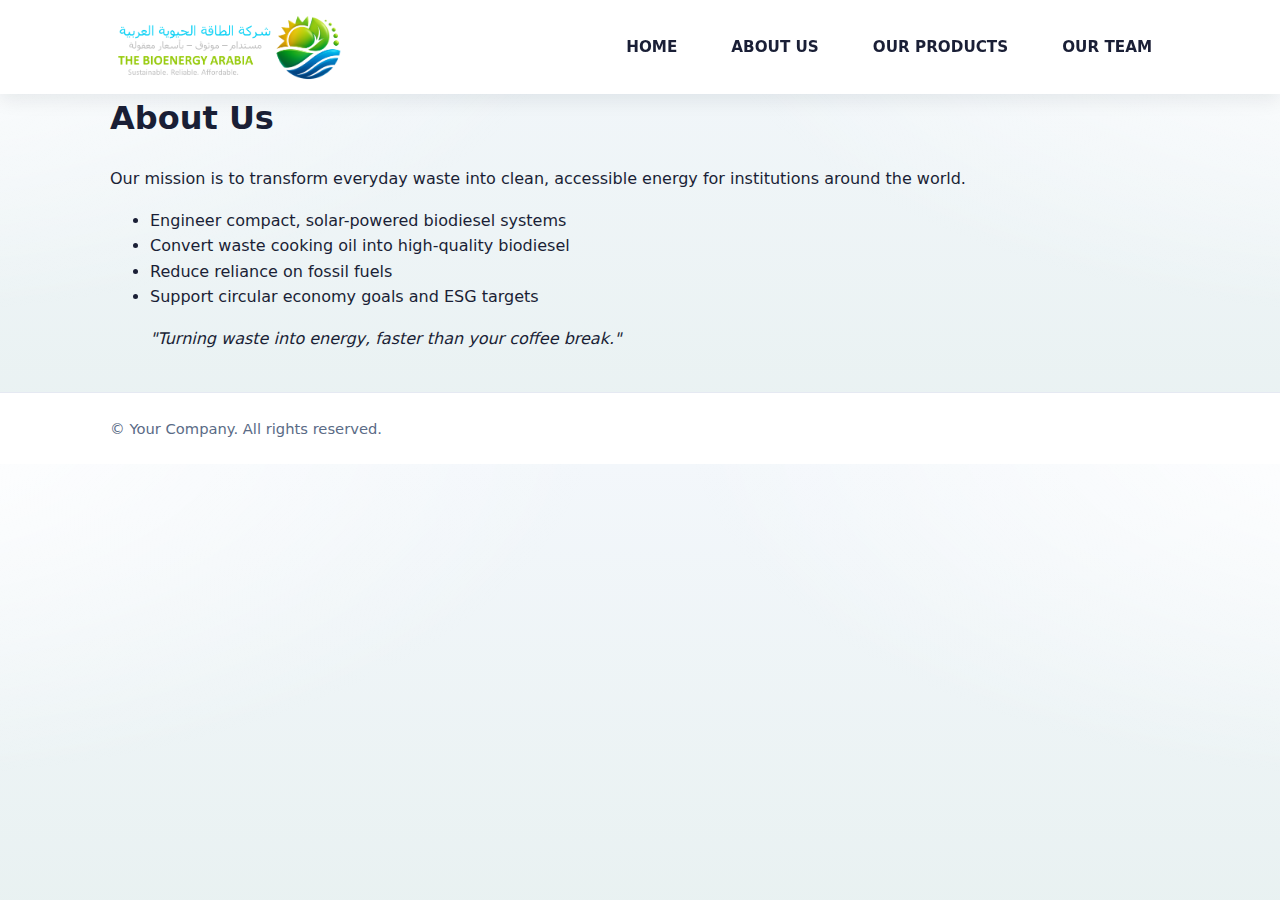
<file: about.html>
<!doctype html>
<html lang="en">
<head>
  <meta charset="utf-8" />
  <meta name="viewport" content="width=device-width, initial-scale=1" />
  <title>About – Your Site</title>
  <meta name="description" content="A fast, hand-editable HTML site on GitHub Pages." />
  <meta property="og:title" content="About – Your Site" />
  <meta property="og:description" content="A fast, hand-editable HTML site on GitHub Pages." />
  <meta property="og:type" content="website" />
  <meta property="og:image" content="/assets/images/hero.svg" />
  <link rel="icon" href="/assets/images/hero.svg" />
  <link rel="stylesheet" href="/assets/styles.css" />
</head>
<body>
  <div id="site-header"></div>
  <main>
    <div class="container">
      <h1>About Us</h1>
<p>Our mission is to transform everyday waste into clean, accessible energy for institutions around the world.</p>
<ul>
  <li>Engineer compact, solar-powered biodiesel systems</li>
  <li>Convert waste cooking oil into high-quality biodiesel</li>
  <li>Reduce reliance on fossil fuels</li>
  <li>Support circular economy goals and ESG targets</li>
</ul>
<blockquote><em>"Turning waste into energy, faster than your coffee break."</em></blockquote>
    </div>
  </main>
  <div id="site-footer"></div>
  <script>
    Promise.all([
      fetch('/partials/header.html').then(r=>r.text()).then(t=>document.getElementById('site-header').innerHTML=t),
      fetch('/partials/footer.html').then(r=>r.text()).then(t=>document.getElementById('site-footer').innerHTML=t)
    ]);
  </script>
</body>
</html>
</file>
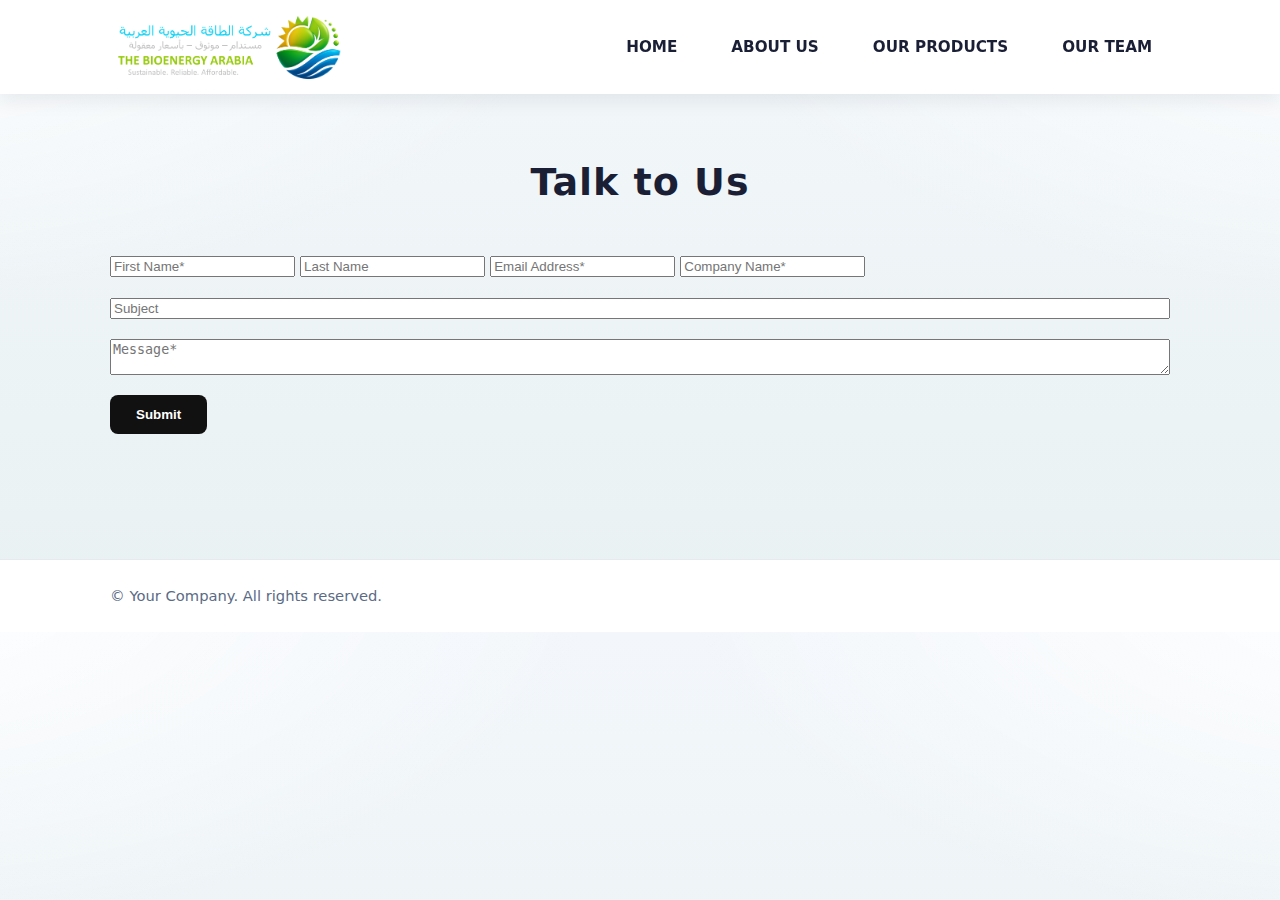
<file: contact.html>
<!doctype html>
<html lang="en">
<head>
  <meta charset="utf-8" />
  <meta name="viewport" content="width=device-width, initial-scale=1" />
  <title>Contact – Bioenergy Arabia</title>
  <meta name="description" content="Get in touch with Bioenergy Arabia." />
  <meta property="og:title" content="Contact – Bioenergy Arabia" />
  <meta property="og:description" content="Get in touch with Bioenergy Arabia." />
  <meta property="og:type" content="website" />
  <meta property="og:image" content="assets/images/icon.png" />
  <link rel="icon" href="assets/images/icon.png" />
  <link rel="stylesheet" href="assets/styles.css" />
</head>

<body>
  <!-- Header gets injected here -->
  <div id="site-header"></div>

  <main>
    <div class="container">
      <section class="contact-section">
        <h1 class="contact-title">Talk to Us</h1>

        <form id="contact-form" class="contact-form" action="https://formspree.io/f/xovpwaqy" method="POST">
          <input type="hidden" name="_subject" value="New message from bioenergyarabia.com" />

          <div class="form-grid">
            <input type="text"  name="first"   placeholder="First Name*"   required />
            <input type="text"  name="last"    placeholder="Last Name" />
            <input type="email" name="email"   placeholder="Email Address*" required />
            <input type="text"  name="company" placeholder="Company Name*"  required />
          </div>

          <input  type="text" name="subject" class="form-full" placeholder="Subject" />
          <textarea name="message" class="form-full" placeholder="Message*" required></textarea>

          <div class="contact-actions">
            <button type="submit" class="btn-primary btn-large">Submit</button>
          </div>
          <p id="form-status" class="small" style="text-align:center; margin-top:10px;"></p>
        </form>
      </section>
    </div>
  </main>

  <!-- Footer gets injected here -->
  <div id="site-footer"></div>

  <!-- Scripts at the very end so #site-header / #site-footer exist -->
  <script>
    // Inject header/footer once DOM is ready
    document.addEventListener('DOMContentLoaded', () => {
      const v = 'v=2'; // cache-bust GitHub CDN
      const headerEl = document.getElementById('site-header');
      const footerEl = document.getElementById('site-footer');

      Promise.all([
        fetch('partials/header.html?' + v).then(r => r.ok ? r.text() : '').then(html => { if (html && headerEl) headerEl.innerHTML = html; }),
        fetch('partials/footer.html?' + v).then(r => r.ok ? r.text() : '').then(html => { if (html && footerEl) footerEl.innerHTML = html; })
      ]).catch(() => { /* ignore fetch errors silently */ });

      // Formspree AJAX submit (stay on page)
      const form = document.getElementById('contact-form');
      const statusEl = document.getElementById('form-status');

      if (form) {
        form.addEventListener('submit', async (e) => {
          e.preventDefault();
          if (statusEl) statusEl.textContent = 'Sending...';

          try {
            const res = await fetch(form.action, {
              method: 'POST',
              headers: { 'Accept': 'application/json' },
              body: new FormData(form)
            });

            if (res.ok) {
              form.reset();
              if (statusEl) statusEl.textContent = '✅ Thank you! Your message has been sent.';
            } else {
              const data = await res.json().catch(() => ({}));
              if (statusEl) statusEl.textContent = data.errors
                ? data.errors.map(e => e.message).join(', ')
                : '⚠️ Oops, something went wrong. Please try again.';
            }
          } catch {
            if (statusEl) statusEl.textContent = '🚫 Network error. Please try again later.';
          }
        });
      }
    });
  </script>
</body>
</html>
</file>
<file: assets/styles.css>
/* ===== Theme (light) ===== */
:root{
  --bg-start:#f3f7fb;       /* page background gradient */
  --bg-end:#e8f1f1;
  --surface:#ffffff;        /* cards, header */
  --text:#1a1f36;           /* main text */
  --muted:#5a6b86;          /* secondary text */
  --border:#e5e9f2;         /* subtle borders */
  --accent:#0f766e;         /* deep teal */
  --accent-2:#0e9f6e;       /* brighter teal (hover) */
  --pill:#eef7f6;           /* nav pill bg on hover */
  --shadow:0 6px 18px rgba(16, 24, 40, .08);
  --header-height: 72px;  /* default, updated by JS */
}

/* ===== Reset & base ===== */
*{box-sizing:border-box}
html,body{margin:0;padding:0}
body{
  font:16px/1.6 system-ui,-apple-system,Segoe UI,Roboto,Inter,Arial,sans-serif;
  color:var(--text);
  padding-top:0;  /* Remove the padding that creates space */
  background:
    radial-gradient(1200px 600px at -10% -10%, #ffffff 0%, transparent 60%),
    radial-gradient(1200px 600px at 110% -10%, #ffffff 0%, transparent 60%),
    linear-gradient(180deg,var(--bg-start),var(--bg-end));
}

/* ===== Layout helpers ===== */
.container{max-width:1100px;margin:0 auto;padding:0 20px}

main {
  margin-top: 0;  /* No extra margin needed since we removed body padding */
}

/* ===== Header (fixed + shrink) ===== */
.site-header {
  position: fixed;
  top: 0;
  left: 0;
  right: 0;
  width: 100%;
  background: var(--surface);
  box-shadow: var(--shadow);
  z-index: 1000;
  transition: padding 0.25s ease, box-shadow 0.25s ease;
  padding: 12px 0;
}

.site-header.scrolled {
  padding: 8px 0;
  box-shadow: 0 2px 10px rgba(0,0,0,0.15);
}

.header-row {
  display: flex;
  align-items: center;
  justify-content: space-between;
  gap: 20px;
}

.brand {
  display: flex;
  align-items: center;
  gap: 12px;
  text-decoration: none;
  color: inherit;
  transition: all 0.3s ease;
}

.brand img {
  height: 70px;   /* smaller logo */
  width: auto;
  transition: height 0.25s ease;
  border: none;
  outline: none;
}

.site-header.scrolled .brand img {
  height: 40px;
}

.brand .brand-text {
  font-weight: 700;
  letter-spacing: .3px;
}

.menu { display:flex; gap:18px; list-style:none; margin:0; padding:0; align-items:center; }
.menu a {
  display:inline-block; padding:10px 18px; text-decoration:none;
  color:var(--text); font-weight:600; border-radius:20px; transition:all 0.2s ease; font-size:.95rem;
}
.site-header.scrolled .menu a { padding:8px 16px; font-size:.9rem; }
.menu a:hover { background:var(--pill); color:var(--accent); }
.menu a[aria-current="page"] { background:var(--accent); color:#fff; }

/* ===== Hamburger Menu (Hidden on Desktop) ===== */
.hamburger {
  display: none; /* Hidden by default on desktop */
  flex-direction: column;
  justify-content: space-between;
  width: 30px;
  height: 24px;
  background: transparent;
  border: none;
  cursor: pointer;
  padding: 0;
  z-index: 1001;
}

.hamburger span {
  width: 100%;
  height: 3px;
  background: var(--text);
  border-radius: 3px;
  transition: all 0.3s ease;
}

.hamburger.active span:nth-child(1) {
  transform: rotate(45deg) translate(8px, 8px);
}

.hamburger.active span:nth-child(2) {
  opacity: 0;
}

.hamburger.active span:nth-child(3) {
  transform: rotate(-45deg) translate(8px, -8px);
}

/* Push page content below fixed header */
body { padding-top: var(--header-height); }

/* ===== Smooth Scroll Offset ===== */
html {
  scroll-behavior: smooth;
}

section[id] {
  scroll-margin-top: 100px;
}

.site-header.scrolled ~ main section[id] {
  scroll-margin-top: 70px;
}

@media (max-width: 768px) {
  .site-header {
    padding: 10px 0;
  }
  
  .site-header.scrolled {
    padding: 6px 0;
  }
  
  .brand img {
    height: 45px;
  }
  
  .site-header.scrolled .brand img {
    height: 32px;
  }
  
  /* Show hamburger on mobile */
  .hamburger {
    display: flex;
  }
  
  /* Hide and transform menu to mobile dropdown */
  .nav-menu {
    display: none; /* hidden until activated */
    position: fixed;
    top: 0;
    left: 0;
    width: 100%;
    height: 100vh;
    background: var(--surface);
    transform: translateX(-100%);
    transition: transform 0.3s ease;
    z-index: 1002; /* above header */
    padding-top: 80px;
    overflow-y: auto;
    pointer-events: none; /* no interaction when hidden */
  }
  
  .nav-menu.active {
    display: block;
    transform: translateX(0);
    box-shadow: 0 0 20px rgba(0, 0, 0, 0.3);
    pointer-events: auto;
  }
  
  .menu {
    flex-direction: column;
    gap: 0;
    padding: 20px 0;
  }
  
  .menu li {
    width: 100%;
    border-bottom: 1px solid var(--border);
  }
  
  .menu a {
    display: block;
    padding: 18px 24px;
    font-size: 1rem;
    border-radius: 0;
    text-align: left;
  }
  
  .menu a:hover {
    background: var(--pill);
  }
  
  .site-header.scrolled .menu a {
    padding: 18px 24px;
    font-size: 1rem;
  }
}

/* ===== Hero panel ===== */
.hero{
  margin:28px 0 20px;
  border-radius:18px;
  box-shadow:var(--shadow);
  padding:0;  /* remove padding */
  overflow:hidden;  /* ensure image respects border-radius */
}
.hero h1{font-size:clamp(32px,5vw,54px); line-height:1.1; margin:0 0 12px}
.hero p{margin:0; opacity:.95; max-width:100%}
.hero img {
  width: 100%;
  height: auto;
  display: block;
  border-radius:18px;  /* match parent border-radius */
}

/* ===== Cards/grid ===== */
.grid{display:grid; gap:16px; grid-template-columns:repeat(auto-fit,minmax(240px,1fr)); margin:22px 0}
.card{
  background:var(--surface);
  border:1px solid var(--border);
  border-radius:16px;
  padding:18px;
  box-shadow:var(--shadow);
}
.card h3{margin:0 0 6px}
/* center images inside feature cards */
.card img { display: block; margin: 0 auto; width: auto; max-width: 100%; }
/* center heading/description for specific card helper */
.card.card-center h3,
.card.card-center p{
  text-align:center;
}
.card.card-center .lead{
  font-weight:700;
  font-size:1.05rem;
  margin:10px 0 6px;
}
.card.card-center .sub{
  font-style:italic;
  font-weight:400;
  font-size:0.92rem;
  margin:4px 0 0;
  color:var(--muted);
}
/* specific styles for the biodiesel card lead + sub lines */
.card.card-bio .lead{
  font-weight:700;
  text-align:center;
  font-size:1.05rem;
  margin:10px 0 6px;
}
.card.card-bio .sub{
  font-style:italic;
  font-weight:400;
  font-size:0.85rem;
  margin:4px 0 0;
  color:var(--muted);
  text-align:center;
}
/* center the biodiesel card heading */
.card.card-bio h3{
  text-align:center;
}
.small{font-size:.92rem; color:var(--muted)}


/* ===== Media & footer ===== */
img{max-width:100%; height:auto; border-radius:12px; border:1px solid var(--border)}
.footer{
  margin-top:40px; border-top:1px solid var(--border);
  background:var(--surface);
  color:var(--muted);
  padding:24px 0;
}
button{
  padding:10px 14px; border:0; border-radius:10px;
  background:var(--accent); color:#fff; font-weight:700; cursor:pointer
}
button:hover{background:var(--accent-2)}


/* ===== Milestone Subsection ===== */
.milestone {
  margin: 48px 0 28px 0; /* increased vertical spacing */
  padding: 0 0 0 0;
}
.milestone-title {
  font-size: 2.2rem;
  font-weight: 800;
  margin-bottom: 20px; /* larger gap under title */
  text-align: left;
}
.milestone-grid {
  display: grid;
  /* give the image a bit more horizontal space than the text */
  grid-template-columns: 45% 55%;
  gap: 40px; /* increased gap for breathing room */
  align-items: start;
}
.milestone-text {
  text-align: left;
  max-width: 88%;
  padding-right: 12px;
}
.milestone-image {
  display: flex;
  align-items: flex-start;
  justify-content: flex-end;
}
.milestone-image img {
  max-width: 100%;
  /* increase visual presence while staying inside the section */
  max-height: 380px;
  border-radius: 14px;
  box-shadow: var(--shadow);
  border: 1px solid var(--border);
}
@media (max-width: 900px) {
  .milestone-grid {
    grid-template-columns: 1fr;
    gap: 18px;
  }
  .milestone-image {
    justify-content: flex-start;
    margin-top: 10px;
  }
}

/* ===== DTV subsection (image left, right-aligned text right) ===== */
.dtv-section {
  margin: 44px 0 28px 0; /* more vertical breathing room */
}
.dtv-grid {
  display: grid;
  /* make the image column slightly larger to increase picture width */
  grid-template-columns: 60% 40%;
  gap: 40px; /* larger horizontal gap for visual balance */
  align-items: start;
}
.dtv-image {
  display: flex;
  align-items: flex-start;
  justify-content: flex-start;
}
.dtv-image img {
  max-width: 100%;
  /* taller image to match increased width */
  max-height: 420px;
  border-radius: 12px;
  box-shadow: var(--shadow);
  border: 1px solid var(--border);
}
.dtv-text {
  display: flex;
  align-items: flex-start;
  justify-content: flex-end;
  padding-left: 12px;
}
.dtv-paragraph {
  text-align: right;
  max-width: 92%;
  color: var(--text);
  line-height: 1.6;
}
@media (max-width: 900px) {
  .dtv-grid {
    grid-template-columns: 1fr;
    gap: 16px;
  }
  .dtv-text { justify-content: flex-start; }
  .dtv-paragraph { text-align: left; }
}

/* ===== Our Initiatives subsection ===== */
.initiatives {
  margin: 36px 0 18px 0;
}
.initiatives-title {
  font-size: clamp(1.6rem, 3.8vw, 2.4rem);
  font-weight: 800;
  margin: 0 0 12px 0;
  text-align: left;
}
.initiatives-content {
  max-width: 760px;
  text-align: left;
  color: var(--text);
  line-height: 1.6;
}
@media (max-width: 720px) {
  .initiatives { margin: 28px 0; }
  .initiatives-content { max-width: 100%; }
}

/* ===== BIBAN subsection (left text, right image) ===== */
.biban-section {
  margin: 36px 0 18px 0;
}
.biban-grid {
  display: grid;
  /* left paragraph up to center line, image occupies right half */
  grid-template-columns: 48% 52%;
  gap: 36px;
  align-items: start;
}
.biban-text {
  text-align: left;
  max-width: 92%; /* keep paragraph from exceeding center line */
}
.biban-image {
  display: flex;
  align-items: flex-start;
  justify-content: flex-end;
}
.biban-image img {
  max-width: 100%;
  max-height: 380px;
  border-radius: 12px;
  box-shadow: var(--shadow);
  border: 1px solid var(--border);
}
@media (max-width: 900px) {
  .biban-grid { grid-template-columns: 1fr; gap: 18px; }
  .biban-image { justify-content: flex-start; }
  .biban-text { max-width: 100%; }
}

/* ===== Ministry subsection (left image, right-aligned text right) ===== */
.ministry-section {
  margin: 36px 0 18px 0;
}
.ministry-grid {
  display: grid;
  /* left image, right-aligned paragraph occupies right half */
  grid-template-columns: 48% 52%;
  gap: 36px;
  align-items: start;
}
.ministry-image {
  display: flex;
  align-items: flex-start;
  justify-content: flex-start;
}
.ministry-image img {
  max-width: 100%;
  max-height: 380px;
  border-radius: 12px;
  box-shadow: var(--shadow);
  border: 1px solid var(--border);
}
.ministry-text {
  display: flex;
  align-items: flex-start;
  justify-content: flex-end;
  padding-left: 12px;
}
.ministry-text p {
  text-align: right;
  max-width: 92%; /* keep paragraph from exceeding center line */
  color: var(--text);
  line-height: 1.6;
}
@media (max-width: 900px) {
  .ministry-grid { grid-template-columns: 1fr; gap: 18px; }
  .ministry-image { justify-content: flex-start; }
  .ministry-text { justify-content: flex-start; padding-left: 0; }
  .ministry-text p { text-align: left; max-width: 100%; }
}


/* ===== Benefit button ===== */
.btn-primary{
  display:inline-block;
  background:#111;
  color:#fff;
  font-weight:700;
  padding:12px 26px;
  border-radius:8px;
  text-decoration:none;
  transition:all .25s ease;
}
.btn-primary:hover{
  background:#333;
  transform:translateY(-2px);
}
.cta{
  text-align:center;
  margin-top:10px;
}


/* ===== Contact Section ===== */
.contact-section {
  margin: 48px 0;
  padding: 32px 0;
}

.contact-title {
  font-size: clamp(28px, 4vw, 38px);
  font-weight: 700;
  color: var(--text);
  margin: 0 0 40px 0;
  text-align: center;
  letter-spacing: 1px;
}

.contact-grid {
  display: grid;
  grid-template-columns: 1fr 1fr;
  gap: 48px;
  max-width: 1100px;
  margin: 0 auto;
}

.contact-info h3 {
  font-size: 1.5rem;
  color: var(--text);
  margin: 0 0 16px 0;
}

.contact-info > p {
  line-height: 1.7;
  margin-bottom: 32px;
  color: var(--muted);
}

.contact-info {
  display: flex;
  flex-direction: column;
  height: 100%;
}

.contact-details {
  display: flex;
  flex-direction: column;
  gap: 24px;
  margin-bottom: 24px;
}

.contact-item {
  padding: 16px;
  background: var(--surface);
  border-radius: 8px;
  border: 1px solid var(--border);
}

.contact-item strong {
  display: block;
  margin-bottom: 8px;
  color: var(--accent);
  font-size: 1rem;
}

.contact-item p {
  margin: 0;
  line-height: 1.6;
  color: var(--text);
}

.contact-item a {
  color: var(--text);
  text-decoration: none;
  transition: color 0.3s;
}

.contact-item a:hover {
  color: var(--accent);
}

.contact-form-wrapper {
  background: var(--surface);
  padding: 32px;
  border-radius: 12px;
  border: 1px solid var(--border);
  box-shadow: var(--shadow);
}

.contact-form {
  display: flex;
  flex-direction: column;
  gap: 20px;
}

.form-group {
  display: flex;
  flex-direction: column;
}

.form-group label {
  font-weight: 600;
  margin-bottom: 8px;
  color: var(--text);
  font-size: 0.95rem;
}

.form-group input,
.form-group textarea {
  padding: 12px 16px;
  border: 1px solid var(--border);
  border-radius: 8px;
  font-size: 1rem;
  font-family: inherit;
  background: var(--background);
  color: var(--text);
  transition: border-color 0.3s;
}

.form-group input:focus,
.form-group textarea:focus {
  outline: none;
  border-color: var(--accent);
}

.form-group textarea {
  resize: vertical;
  min-height: 120px;
}

.btn-submit {
  padding: 14px 32px;
  background: var(--accent);
  color: white;
  border: none;
  border-radius: 8px;
  font-size: 1rem;
  font-weight: 600;
  cursor: pointer;
  transition: background 0.3s;
}

.btn-submit:hover {
  background: var(--accent-2);
}

.form-message {
  padding: 12px;
  border-radius: 8px;
  text-align: center;
  font-size: 0.95rem;
  display: none;
  margin-top: 12px;
}

.form-message.success {
  background: #d4edda;
  color: #155724;
  border: 1px solid #c3e6cb;
  display: block;
}

.form-message.error {
  background: #f8d7da;
  color: #721c24;
  border: 1px solid #f5c6cb;
  display: block;
}

.contact-map {
  margin-top: 24px;
  border-radius: 8px;
  overflow: hidden;
  box-shadow: var(--shadow);
  height: 100%;
  min-height: 400px;
}

.contact-map iframe {
  display: block;
  width: 100%;
  height: 100%;
  min-height: 400px;
}

@media (max-width: 900px) {
  .contact-grid {
    grid-template-columns: 1fr;
    gap: 32px;
  }

  .contact-form-wrapper {
    padding: 24px;
  }
  
  .contact-map {
    min-height: 300px;
  }
  
  .contact-map iframe {
    min-height: 300px;
  }
}

/* ===== About Page ===== */
.about-container {
  padding: 40px 0 60px;
}

.about-quote {
  font-style: italic;
  font-size: 1.3rem;
  color: #2b2b2b;
  text-align: center;
  margin-bottom: 40px;
}

.about-flex {
  display: flex;
  align-items: flex-start;
  gap: 40px;
  flex-wrap: wrap;
}

.about-image img {
  max-width: 450px;
  width: 100%;
  border-radius: 10px;
  box-shadow: 0 6px 20px rgba(0,0,0,0.15);
}

.about-content {
  flex: 1;
  background-color: #0f766e;
  color: #fff;
  padding: 32px 36px;
  border-radius: 12px;
  box-shadow: 0 6px 24px rgba(0,0,0,0.1);
}

.about-content h2 {
  margin-top: 0;
  color: #fff;
  font-size: 1.6rem;
}

.about-content ul {
  list-style: disc;
  padding-left: 24px;
  margin-top: 10px;
}

.about-content li {
  margin-bottom: 6px;
}

/* Responsive behavior */
@media (max-width: 900px) {
  .about-flex { flex-direction: column; align-items: center; }
  .about-image img { max-width: 100%; }
  .about-content { width: 100%; }
}

/* Make the two columns equal height */
.about-flex {
  align-items: stretch;              /* override flex-start so both columns match height */
}

/* New video block styled like the image card, but fills height */
.about-video {
  flex: 1;                           /* share width with the right box (50/50) */
  min-width: 0;                      /* prevent overflow in flex layouts */
  border-radius: 12px;
  overflow: hidden;
  box-shadow: 0 6px 20px rgba(0,0,0,0.15);
  background: #000;                  /* nice while video loads */
  display: flex;                     /* let iframe stretch */
}

/* Fill the card; desktop uses full height to match the right box */
.about-video iframe {
  width: 100%;
  height: 100%;                      /* equal height with .about-content */
  border: 0;
}

/* Responsive: stack vertically and keep 16:9 */
@media (max-width: 900px) {
  .about-video { width: 100%; height: auto; }
  .about-video iframe {
    height: auto;
    aspect-ratio: 16 / 9;            /* keep proportion on mobile */
  }
}


/* ===== Team Section (updated for education lines) ===== */
.team-section {
  padding: 40px 0 60px;
}

.team-section h1 {
  text-align: left;
  margin-bottom: 30px;
  font-size: 1.8rem;
}

.team-grid {
  display: grid;
  grid-template-columns: repeat(auto-fit, minmax(220px, 1fr));
  gap: 24px;
}

.team-card {
  background: #ffffff;
  border-radius: 16px;
  border: 1px solid #e5e9f2;
  box-shadow: 0 4px 16px rgba(0, 0, 0, 0.05);
  padding: 20px 16px;
  display: flex;
  flex-direction: column;
  align-items: center;
  justify-content: flex-start;
  height: 420px; /* Slightly taller for extra text */
  overflow: hidden;
  transition: transform 0.25s ease, box-shadow 0.25s ease;
}

.team-card img {
  width: 140px;
  height: 140px;
  object-fit: cover;
  border-radius: 12px;
  margin-bottom: 14px;
  box-shadow: 0 4px 12px rgba(0,0,0,0.08);
}

/* Slight zoom for a specific team photo without changing the layout size
   - keep the image element the same 140x140 size so the card layout doesn't shift
   - use transform: scale to visually enlarge the photo
   - allow this card to show the expanded image without cropping via overflow: visible
*/
.zoom-card { overflow: visible; }
.zoom-card .zoom-photo {
  display: block;
  width: 140px; /* keep layout size */
  height: 140px;
  transform: scale(1);
  transform-origin: center center;
  transition: transform .25s ease;
}

.team-card h3 {
  margin: 0;
  font-size: 1.05rem;
  font-weight: 700;
  text-align: center;
  color: #1a1f36;
}

.team-card .role {
  color: #0f766e;
  font-weight: 600;
  margin-top: 4px;
  margin-bottom: 10px;
}

.team-card .edu {
  color: #222;
  font-size: 0.93rem;
  text-align: center;
  line-height: 1.4;
}

/* make full card linkable but preserve look */
.team-card-link {
  text-decoration: none;
  color: inherit;
}
.team-card-link .team-card:hover {
  transform: translateY(-6px);
  box-shadow: 0 8px 24px rgba(0,0,0,0.12);
}

.team-card:hover {
  transform: translateY(-6px);
  box-shadow: 0 8px 24px rgba(0, 0, 0, 0.12);
}

/* Responsive */
@media (max-width: 768px) {
  .team-card {
    height: auto;
  }
}

/* ===== Unified Section Titles ===== */
.section-title {
  font-size: clamp(28px, 4vw, 38px);
  font-weight: 700;
  color: var(--text);
  margin: 0 0 40px 0;
  text-align: center;
  letter-spacing: 1px;
}

/* ===== About Us Section ===== */
.about-section {
  margin: 48px 0;
  padding: 32px 0;
}

.about-title {
  font-size: clamp(28px, 4vw, 38px);
  font-weight: 700;
  color: var(--accent);
  margin: 0 0 40px 0;
  text-align: left;
  letter-spacing: 1px;
}

.subsection-title {
  font-size: clamp(22px, 3vw, 28px);
  font-weight: 600;
  color: var(--text);
  margin: 32px 0 24px 0;
  text-align: left;
}

/* Founder subsection */
.founder-subsection {
  margin-bottom: 48px;
}

.founder-grid {
  display: grid;
  grid-template-columns: 1fr 1fr;
  gap: 48px;
  align-items: start;
}

.founder-text {
  text-align: justify;
}

.founder-text p {
  margin: 0 0 18px 0;
  line-height: 1.7;
  color: var(--text);
}

.founder-name {
  font-size: 1.1rem;
  margin: 24px 0 8px 0 !important;
}

.founder-image {
  display: flex;
  justify-content: center;
  align-items: flex-start;
}

.founder-image img {
  width: 100%;
  max-width: 450px;
  height: auto;
  border-radius: 12px;
  box-shadow: var(--shadow);
}

/* Overview subsection */
.overview-subsection {
  margin-top: 48px;
}

.overview-grid {
  display: grid;
  grid-template-columns: 1fr 1fr;
  gap: 48px;
  align-items: start;
}

.overview-video {
  background: var(--surface);
  border-radius: 12px;
  padding: 20px;
  box-shadow: var(--shadow);
  height: 100%;
  display: flex;
  align-items: center;
}

.overview-video iframe {
  width: 100%;
  aspect-ratio: 16/9;
  border-radius: 8px;
}

.overview-content {
  text-align: left;
}

.overview-content h2 {
  font-size: clamp(18px, 2.5vw, 22px);
  margin: 0 0 12px 0;
  color: var(--accent);
}

.overview-content p {
  margin: 0 0 24px 0;
  line-height: 1.7;
}

.overview-content ul {
  list-style: none;
  padding: 0;
  margin: 0;
}

.overview-content li {
  margin: 0 0 16px 0;
  padding-left: 24px;
  position: relative;
  line-height: 1.6;
}

.overview-content li::before {
  content: "→";
  position: absolute;
  left: 0;
  color: var(--accent);
  font-weight: bold;
}

@media (max-width: 900px) {
  .founder-grid,
  .overview-grid {
    grid-template-columns: 1fr;
    gap: 32px;
  }
  
  .founder-image {
    order: -1;
  }
  
  .overview-video {
    padding: 16px;
  }
}

/* ===== Our Products Section (Slideshow) ===== */
.products-section {
  margin: 48px 0;
  padding: 32px 0;
}

.products-title {
  font-size: clamp(28px, 4vw, 38px);
  font-weight: 700;
  color: var(--text);
  margin: 0 0 40px 0;
  text-align: center;
  letter-spacing: 1px;
}

.products-slideshow {
  position: relative;
  max-width: 1000px;
  margin: 0 auto;
}

.product-slides {
  position: relative;
  width: 100%;
  overflow: hidden;
}

.product-slide {
  display: none;
  animation: productFadeIn 1.2s ease;
}

.product-slide.active {
  display: block;
}

@keyframes productFadeIn {
  from { opacity: 0; transform: translateX(20px); }
  to { opacity: 1; transform: translateX(0); }
}

.product-card {
  background: var(--surface);
  border: 1px solid var(--border);
  border-radius: 12px;
  padding: 32px;
  box-shadow: var(--shadow);
  display: grid;
  grid-template-columns: 500px 1fr;
  gap: 40px;
  align-items: center;
}

.product-image {
  display: flex;
  justify-content: center;
  align-items: center;
}

.product-image img {
  max-height: 450px;
  width: auto;
  height: auto;
  border: none;
  /* border-radius: 8px; */
  /* object-fit: contain; */
}

.product-content {
  text-align: left;
}

.product-name {
  font-size: 1.5rem;
  font-weight: 700;
  color: var(--text);
  margin: 0 0 24px 0;
  text-align: left;
}

.product-features {
  list-style: none;
  padding: 0;
  margin: 0 0 24px 0;
  text-align: left;
}

.product-features li {
  margin: 0 0 14px 0;
  padding-left: 24px;
  position: relative;
  line-height: 1.6;
  font-size: 0.95rem;
}

.product-features li::before {
  content: "•";
  position: absolute;
  left: 0;
  color: var(--accent);
  font-weight: bold;
  font-size: 1.3rem;
}

.product-quote {
  font-style: italic;
  color: var(--muted);
  font-size: 0.95rem;
  margin: 24px 0 0 0;
  text-align: left;
  line-height: 1.6;
}

.product-cta {
  display: inline-flex;
  align-items: center;
  gap: 8px;
  margin-top: 24px;
  padding: 12px 24px;
  background: var(--accent);
  color: white;
  text-decoration: none;
  border-radius: 8px;
  font-weight: 600;
  font-size: 0.95rem;
  transition: all 0.3s ease;
  box-shadow: 0 2px 8px rgba(15, 118, 110, 0.2);
}

.product-cta:hover {
  background: var(--accent-2);
  transform: translateX(4px);
  box-shadow: 0 4px 12px rgba(15, 118, 110, 0.3);
}

.cta-arrow {
  font-size: 1.1rem;
  transition: transform 0.3s ease;
}

.product-cta:hover .cta-arrow {
  transform: translateX(4px);
}

/* Navigation Buttons */
.slide-nav {
  position: absolute;
  top: 50%;
  transform: translateY(-50%);
  background: rgba(0, 0, 0, 0.5);
  color: white;
  border: none;
  padding: 16px 20px;
  font-size: 24px;
  cursor: pointer;
  border-radius: 4px;
  transition: background 0.3s;
  z-index: 10;
}

.slide-nav:hover {
  background: rgba(0, 0, 0, 0.8);
}

.slide-nav.prev {
  left: -60px;
}

.slide-nav.next {
  right: -60px;
}

/* Dots Indicator */
.slide-dots {
  text-align: center;
  margin-top: 24px;
}

.dot {
  height: 12px;
  width: 12px;
  margin: 0 6px;
  background-color: #bbb;
  border-radius: 50%;
  display: inline-block;
  cursor: pointer;
  transition: background-color 0.3s;
}

.dot.active,
.dot:hover {
  background-color: var(--accent);
}

@media (max-width: 900px) {
  .product-card {
    grid-template-columns: 1fr;
    gap: 24px;
    padding: 24px;
  }
  
  .product-image {
    order: -1;
  }
  
  .product-name {
    text-align: center;
  }
  
  .product-quote {
    text-align: center;
  }
  
  .slide-nav.prev {
    left: 10px;
  }
  
  .slide-nav.next {
    right: 10px;
  }
}

/* ===== Our Team Section ===== */
.team-section {
  margin: 48px 0;
  padding: 32px 0;
}

.team-title {
  font-size: clamp(28px, 4vw, 38px);
  font-weight: 700;
  color: var(--text);
  margin: 0 0 40px 0;
  text-align: center;
  letter-spacing: 1px;
}

.team-grid {
  display: grid;
  grid-template-columns: repeat(auto-fit, minmax(220px, 1fr));
  gap: 32px;
  max-width: 1000px;
  margin: 0 auto;
}

.team-member {
  background: var(--surface);
  border: 1px solid var(--border);
  border-radius: 12px;
  padding: 24px;
  text-align: center;
  box-shadow: var(--shadow);
  transition: transform 0.3s, box-shadow 0.3s;
}

.team-member:hover {
  transform: translateY(-5px);
  box-shadow: 0 8px 16px rgba(0,0,0,0.15);
}

.team-link {
  text-decoration: none;
  color: inherit;
  display: block;
}

.team-link:hover {
  text-decoration: none;
}

.team-photo {
  width: 150px;
  height: 150px;
  margin: 0 auto 20px;
  border-radius: 50%;
  overflow: hidden;
  border: 3px solid var(--accent);
  transition: border-color 0.3s;
}

.team-member:hover .team-photo {
  border-color: var(--accent-2);
}

.team-photo img {
  width: 100%;
  height: 100%;
  object-fit: cover;
  border: none;
  border-radius: 0;
}

.member-name {
  font-size: 1.2rem;
  font-weight: 700;
  color: var(--text);
  margin: 0 0 8px 0;
  text-decoration: none;
}

.member-role {
  font-size: 0.95rem;
  color: var(--accent);
  font-weight: 600;
  margin: 0 0 12px 0;
  text-decoration: none;
}

.member-bio {
  font-size: 0.9rem;
  color: var(--muted);
  line-height: 1.5;
  margin: 0;
  text-decoration: none;
}

@media (max-width: 768px) {
  .team-grid {
    grid-template-columns: repeat(auto-fit, minmax(180px, 1fr));
    gap: 24px;
  }
  
  .team-photo {
    width: 120px;
    height: 120px;


}  }

/* ===== Floating CTA Buttons ===== */
.floating-cta {
  position: fixed;
  bottom: 30px;
  right: 30px;
  z-index: 1000;
  display: flex;
  flex-direction: column;
  align-items: center;
  gap: 8px;
}

.floating-toggle {
  width: 60px;
  height: 60px;
  border-radius: 50%;
  background: var(--accent);
  color: white;
  border: none;
  font-size: 28px;
  cursor: pointer;
  box-shadow: 0 4px 12px rgba(0,0,0,0.3);
  transition: all 0.3s ease;
  display: flex;
  align-items: center;
  justify-content: center;
}

.floating-toggle:hover {
  background: var(--accent-2);
  transform: scale(1.1) rotate(15deg);
  box-shadow: 0 6px 20px rgba(0,0,0,0.4);
}

.floating-toggle.active {
  background: var(--accent-2);
}

.floating-toggle.active .toggle-icon {
  transform: scale(1.2);
}

.toggle-icon {
  transition: transform 0.3s ease;
  line-height: 1;
  font-size: 30px;
}

/* Floating label */
.floating-label {
  background: var(--accent);
  color: white;
  padding: 8px 16px;
  border-radius: 20px;
  font-size: 0.85rem;
  font-weight: 600;
  white-space: nowrap;
  box-shadow: 0 3px 10px rgba(0,0,0,0.2);
  opacity: 0;
  visibility: hidden;
  transform: translateY(-10px);
  transition: all 0.3s ease;
  pointer-events: none;
}

.floating-cta:hover .floating-label {
  opacity: 1;
  visibility: visible;
  transform: translateY(0);
}

.floating-menu {
  position: absolute;
  bottom: 85px;  /* adjusted to account for label */
  right: 0;
  display: flex;
  flex-direction: column;
  gap: 12px;
  opacity: 0;
  visibility: hidden;
  transform: translateY(20px);
  transition: all 0.3s ease;
}

.floating-menu.active {
  opacity: 1;
  visibility: visible;
  transform: translateY(0);
}

.floating-btn {
  display: flex;
  align-items: center;
  gap: 12px;
  padding: 12px 20px;
  background: var(--surface);
  color: var(--text);
  text-decoration: none;
  border-radius: 30px;
  box-shadow: 0 3px 10px rgba(0,0,0,0.2);
  transition: all 0.3s ease;
  white-space: nowrap;
  border: 2px solid var(--border);
  min-width: 220px;
}

.floating-btn:hover {
  background: var(--accent);
  color: white;
  transform: translateX(-5px);
  box-shadow: 0 5px 15px rgba(0,0,0,0.3);
  border-color: var(--accent);
}

.btn-icon {
  font-size: 20px;
  flex-shrink: 0;
}

.btn-icon svg {
  width: 20px;
  height: 20px;
  display: block;
}

.btn-text {
  font-weight: 600;
  font-size: 0.95rem;
}

/* Pulse animation for attention */
@keyframes pulse {
  0%, 100% {
    box-shadow: 0 4px 12px rgba(0,0,0,0.3);
  }
  50% {
    box-shadow: 0 4px 20px rgba(15, 118, 110, 0.6);
  }
}

.floating-toggle {
  animation: pulse 2s infinite;
}

.floating-toggle:hover,
.floating-toggle.active {
  animation: none;
}

@media (max-width: 768px) {
  .floating-cta {
    bottom: 20px;
    right: 20px;
  }

  .floating-toggle {
    width: 55px;
    height: 55px;
    font-size: 26px;
  }

  .toggle-icon {
    font-size: 26px;
  }

  .floating-label {
    font-size: 0.8rem;
    padding: 6px 12px;
  }

  .floating-menu {
    bottom: 75px;
  }

  .floating-btn {
    padding: 10px 16px;
    font-size: 0.9rem;
    min-width: 200px;
  }

  .btn-text {
    font-size: 0.85rem;
  }
}

/* ===== Media Gallery Section ===== */
.media-section {
  margin: 0;
  padding: var(--section-v) 0;
}

.gallery-tabs {
  display: flex;
  justify-content: center;
  gap: 16px;
  margin-bottom: 40px;
}

.gallery-tab {
  padding: 12px 32px;
  background: var(--surface);
  color: var(--text);
  border: 2px solid var(--border);
  border-radius: 8px;
  font-size: 1rem;
  font-weight: 600;
  cursor: pointer;
  transition: all 0.3s ease;
}

.gallery-tab:hover {
  background: var(--pill);
  border-color: var(--accent);
  color: var(--accent);
}

.gallery-tab.active {
  background: var(--accent);
  color: white;
  border-color: var(--accent);
}

.gallery-content {
  display: none;
}

.gallery-content.active {
  display: block;
}

/* Photo/Video Slideshow */
.photo-slideshow,
.video-slideshow,
.featured-slideshow {
  position: relative;
  max-width: 1100px;
  margin: 0 auto;
}

.photo-slides,
.video-slides,
.featured-slides {
  position: relative;
  width: 100%;
  overflow: hidden;
}

.photo-slide,
.video-slide,
.featured-slide {
  display: none;
  animation: fadeIn 0.5s;
}

.photo-slide.active,
.video-slide.active,
.featured-slide.active {
  display: block;
}

@keyframes fadeIn {
  from { opacity: 0; transform: translateX(20px); }
  to { opacity: 1; transform: translateX(0); }
}

/* Photo Gallery Grid - 3 images per row */
.gallery-grid {
  display: grid;
  grid-template-columns: repeat(3, 1fr);
  gap: 24px;
}

.gallery-item {
  position: relative;
  aspect-ratio: 4/3;
  overflow: hidden;
  border-radius: 12px;
  cursor: pointer;
  box-shadow: var(--shadow);
  transition: transform 0.3s ease, box-shadow 0.3s ease;
}

.gallery-item:hover {
  transform: translateY(-4px);
  box-shadow: 0 10px 28px rgba(16, 24, 40, 0.15);
}

.gallery-item img {
  width: 100%;
  height: 100%;
  object-fit: cover;
  transition: transform 0.3s ease;
}

.gallery-item:hover img {
  transform: scale(1.05);
}

.gallery-overlay {
  position: absolute;
  top: 0;
  left: 0;
  width: 100%;
  height: 100%;
  background: rgba(15, 118, 110, 0.8);
  display: flex;
  align-items: center;
  justify-content: center;
  opacity: 0;
  transition: opacity 0.3s ease;
}

.gallery-item:hover .gallery-overlay {
  opacity: 1;
}

.gallery-overlay span {
  font-size: 48px;
  color: white;
}

/* Video Item - Single video display */
.video-item {
  background: var(--surface);
  border-radius: 12px;
  padding: 20px;
  box-shadow: var(--shadow);
  max-width: 800px;
  margin: 0 auto;
}

/* Featured Item - LinkedIn embed display */
.featured-item {
  background: var(--surface);
  border-radius: 12px;
  padding: 20px;
  box-shadow: var(--shadow);
  max-width: 800px;
  margin: 0 auto;
}

.featured-item iframe {
  width: 100%;
  border-radius: 8px;
}

.video-item video {
  width: 100%;
  border-radius: 8px;
  background: #000;
}

.video-title {
  margin: 12px 0 0;
  font-weight: 600;
  color: var(--text);
  font-size: 1rem;
  text-align: center;
}

/* Gallery Navigation Controls */
.gallery-nav {
  position: absolute;
  top: 50%;
  transform: translateY(-50%);
  background: var(--surface);
  color: var(--text);
  border: 1px solid var(--border);
  width: 42px;
  height: 42px;
  border-radius: 50%;
  display: grid;
  place-items: center;
  box-shadow: var(--shadow);
  cursor: pointer;
  transition: transform 0.15s ease, background 0.15s ease;
  z-index: 10;
}

.gallery-nav:hover {
  transform: translateY(-50%) scale(1.06);
  background: var(--pill);
}

.gallery-nav.prev {
  left: -20px;
}

.gallery-nav.next {
  right: -20px;
}

/* Gallery Dots */
.gallery-dots {
  display: flex;
  gap: 10px;
  justify-content: center;
  margin-top: 32px;
}

.gallery-dot {
  width: 10px;
  height: 10px;
  border-radius: 50%;
  background: #cbd5e1;
  cursor: pointer;
  transition: transform 0.15s ease, background 0.15s ease;
}

.gallery-dot:hover {
  transform: scale(1.15);
}

.gallery-dot.active {
  background: var(--accent);
}

/* Lightbox */
.lightbox {
  display: none;
  position: fixed;
  top: 0;
  left: 0;
  width: 100%;
  height: 100%;
  background: rgba(0, 0, 0, 0.95);
  z-index: 10000;
  align-items: center;
  justify-content: center;
  padding: 40px;
}

.lightbox-close {
  position: absolute;
  top: 30px;
  right: 50px;
  font-size: 48px;
  color: white;
  cursor: pointer;
  transition: transform 0.3s ease;
}

.lightbox-close:hover {
  transform: scale(1.1);
}

#lightbox-img {
  max-width: 90%;
  max-height: 90%;
  object-fit: contain;
  border-radius: 8px;
  box-shadow: 0 20px 60px rgba(0, 0, 0, 0.5);
}

/* Responsive */
@media (max-width: 900px) {
  .gallery-grid {
    grid-template-columns: repeat(2, 1fr);
    gap: 16px;
  }

  .gallery-tabs {
    gap: 12px;
  }

  .gallery-tab {
    padding: 10px 24px;
    font-size: 0.9rem;
  }

  .gallery-nav.prev {
    left: -10px;
  }

  .gallery-nav.next {
    right: -10px;
  }

  .video-item {
    padding: 16px;
  }

  .featured-item {
    padding: 16px;
  }
}

@media (max-width: 520px) {
  .gallery-grid {
    grid-template-columns: 1fr;
    gap: 12px;
  }

  .lightbox {
    padding: 20px;
  }

  .lightbox-close {
    top: 20px;
    right: 30px;
    font-size: 36px;
  }

  .gallery-tab {
    padding: 8px 20px;
    font-size: 0.85rem;
  }

  .gallery-nav {
    width: 36px;
    height: 36px;
  }

  .gallery-nav.prev {
    left: -5px;
  }

  .gallery-nav.next {
    right: -5px;
  }
}
</file>
